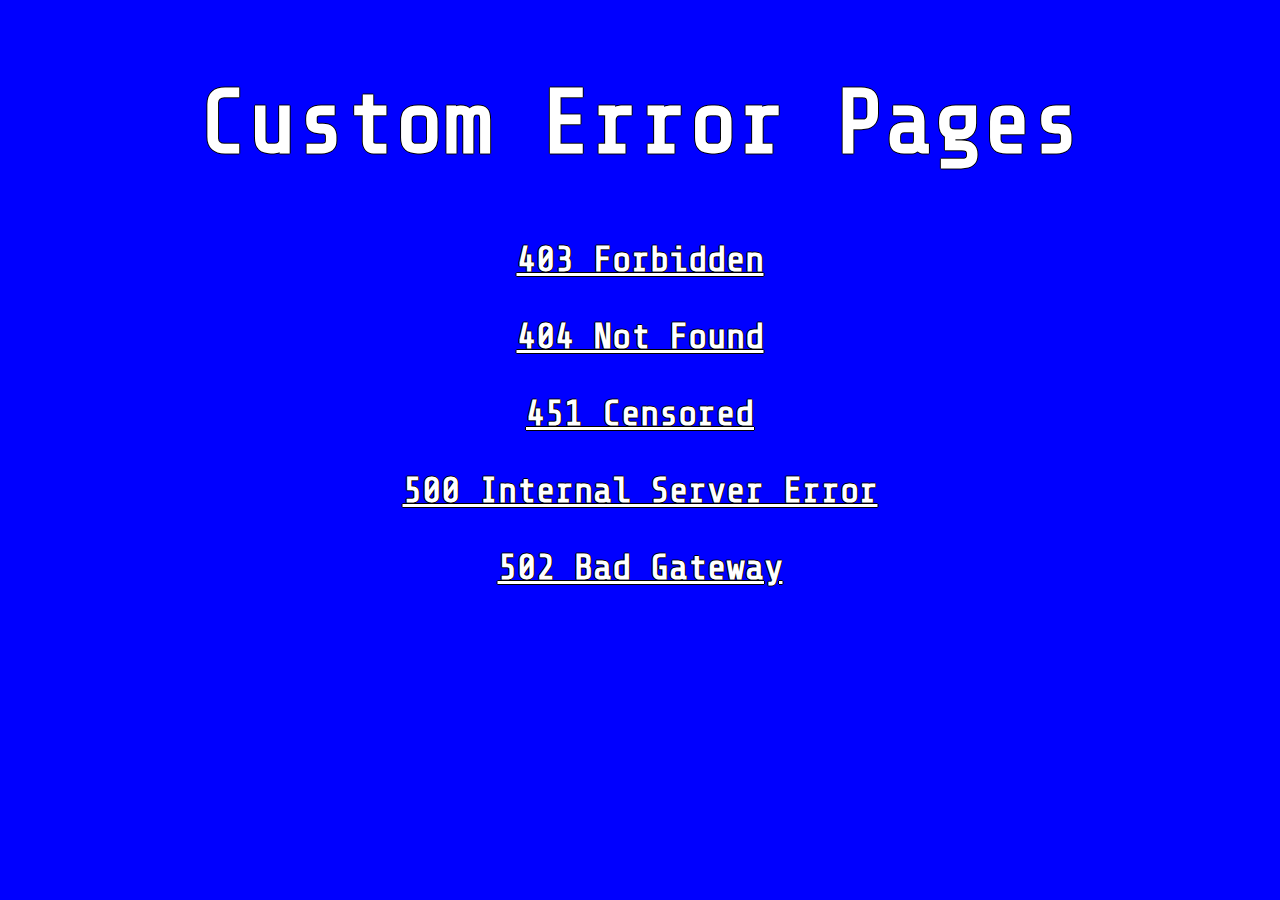
<file: index.html>
<html class="blue">
    <head>
        <meta charset="UTF-8">
        <link href="main.css" rel="stylesheet" type="text/css" />
        <link href="https://fonts.googleapis.com/css?family=Press+Start+2P|Share+Tech+Mono|VT323&display=swap" rel="stylesheet">
        <title>Custom Error Pages</title>
    </head>
    <body>
        <h1 class="h1error">Custom Error Pages</h1>
        <h3 class="h3error">&nbsp;</h3>
        <h3 class="h3error"><a href="403.html">403 Forbidden</a></h3>
        <h3 class="h3error"><a href="404.html">404 Not Found</a></h3>
        <h3 class="h3error"><a href="451.html">451 Censored</a></h3>
        <h3 class="h3error"><a href="500.html">500 Internal Server Error</a></h3>
        <h3 class="h3error"><a href="502.html">502 Bad Gateway</a></h3>
    </body>
</html>
</file>
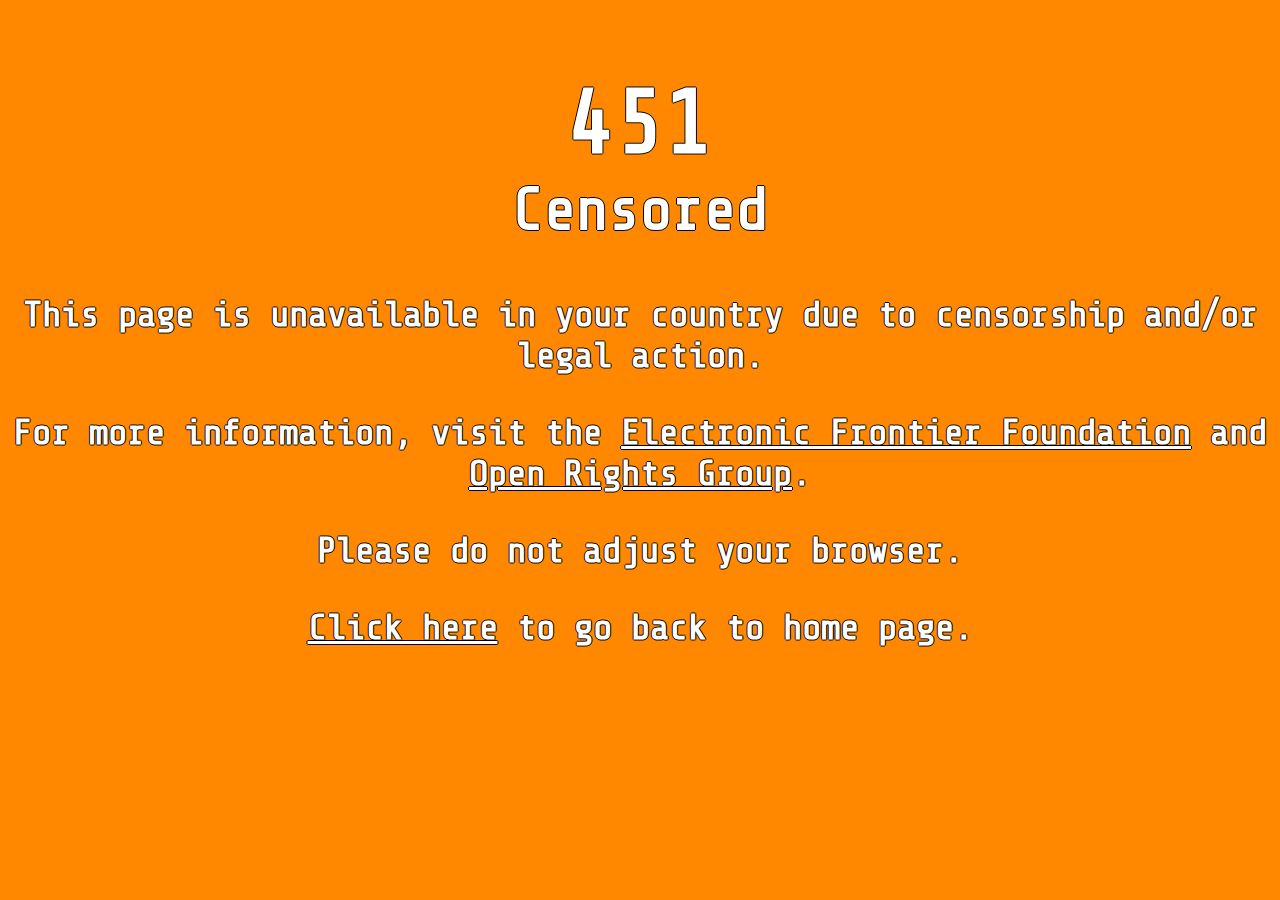
<file: 451.html>
<html class="orange">
    <head>
        <meta charset="UTF-8">
        <link href="main.css" rel="stylesheet" type="text/css" />
        <link href="https://fonts.googleapis.com/css?family=Press+Start+2P|Share+Tech+Mono|VT323&display=swap" rel="stylesheet">
        <title>Error 451 - Censored</title>
    </head>
    <body>
        <h1 class="h1error">451</h1>
        <h2 class="h2error">Censored</h2>
        <h3 class="h3error">This page is unavailable in your country due to censorship and/or legal action.</h3>
        <h3 class="h3error">For more information, visit the <a href="https://www.eff.org">Electronic Frontier Foundation</a> and <a href="https://www.openrightsgroup.org/issues/web-blocking">Open Rights Group</a>.</h3>
        <h3 class="h3error">Please do not adjust your browser.</h3>
        <h3 class="h3error"><a href="/">Click here</a> to go back to home page.</h3>
    </body>
</html>
</file>
<file: main.css>
/* a {

    color: #808080;
} */
a:link {
    color: white;
}
a:visited {
    color: white;
}
a:hover {
    background-color: white;
    color: black;
}
a:active {
    background-color: white;
    color: red;
}

h1.h1error {
    color: #fff;
    font-family: "Share Tech Mono";
    font-size: 90px;
    text-align: center;
    text-shadow: -1px 0 black, 0 1px black, 1px 0 black, 0 -1px black;
    margin-top: 72px;
    margin-bottom: -48px;
}
h2.h2error {
    color: #fff;
    font-family: "Share Tech Mono";
    font-size: 60px;
    text-align: center;
    text-shadow: -1px 0 black, 0 1px black, 1px 0 black, 0 -1px black;
}
h3.h3error {
    color: #fff;
    font-family: "Share Tech Mono";
    font-size: 36px;
    text-align: center;
    text-shadow: -1px 0 black, 0 1px black, 1px 0 black, 0 -1px black;
}
html.blue {
    background: #00f;
}
html.orange {
    background: #f80;
}
html.red {
    background: #f00;
}
html.smptebars {
    background: linear-gradient(
        90deg, #aaa, #aaa 14.28%,
        #aa0 14.28%, #aa0 28.57%,
        #0aa 28.57%, #0aa 42.85%,
        #0a0 42.85%, #0a0 57.14%,
        #a0a 57.14%, #a0a 71.43%,
        #a00 71.43%, #a00 85.71%,
        #00a 85.71%, #00a 120%
        ), linear-gradient(0deg, #000, #000 100%);
    /* height: 75%, 25%; */
    background-position: top, bottom;
    /* background-repeat: repeat, repeat; */
    background-size: 100% 75%, 100% 25%;
  }
</file>
